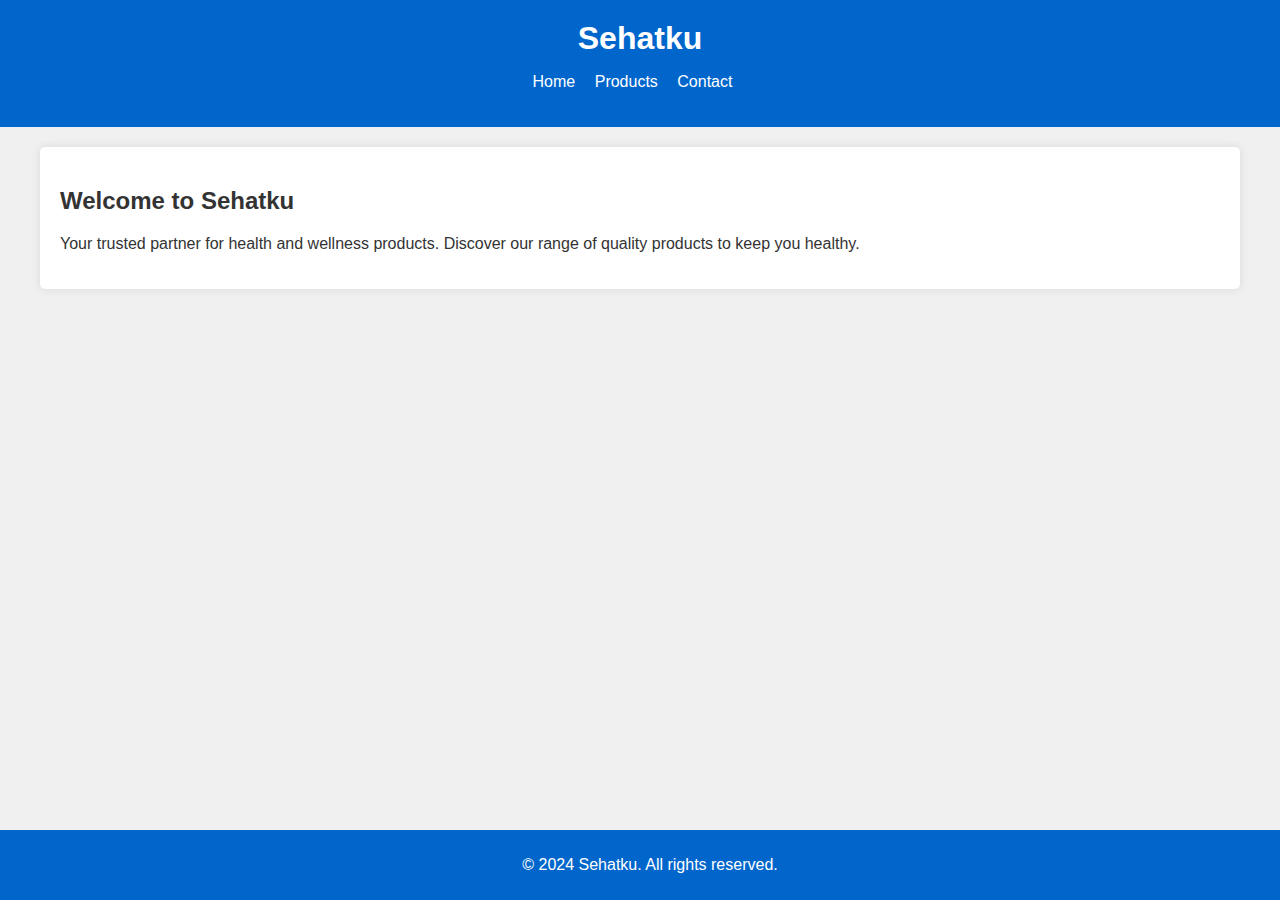
<file: index.html>
<!DOCTYPE html>
<html lang="en">
<head>
    <meta charset="UTF-8">
    <meta name="viewport" content="width=device-width, initial-scale=1.0">
    <title>Sehatku - Home</title>
    <link rel="stylesheet" href="styles.css">
</head>
<body>
    <header>
        <h1>Sehatku</h1>
        <nav>
            <ul>
                <li><a href="./index.html">Home</a></li>
                <li><a href="./products.html">Products</a></li>
                <li><a href="./contact.html">Contact</a></li>
            </ul>
        </nav>
    </header>
    <main>
        <section class="welcome">
            <h2>Welcome to Sehatku</h2>
            <p>Your trusted partner for health and wellness products. Discover our range of quality products to keep you healthy.</p>
        </section>
    </main>
    <footer>
        <p>&copy; 2024 Sehatku. All rights reserved.</p>
    </footer>
</body>
</html>
</file>
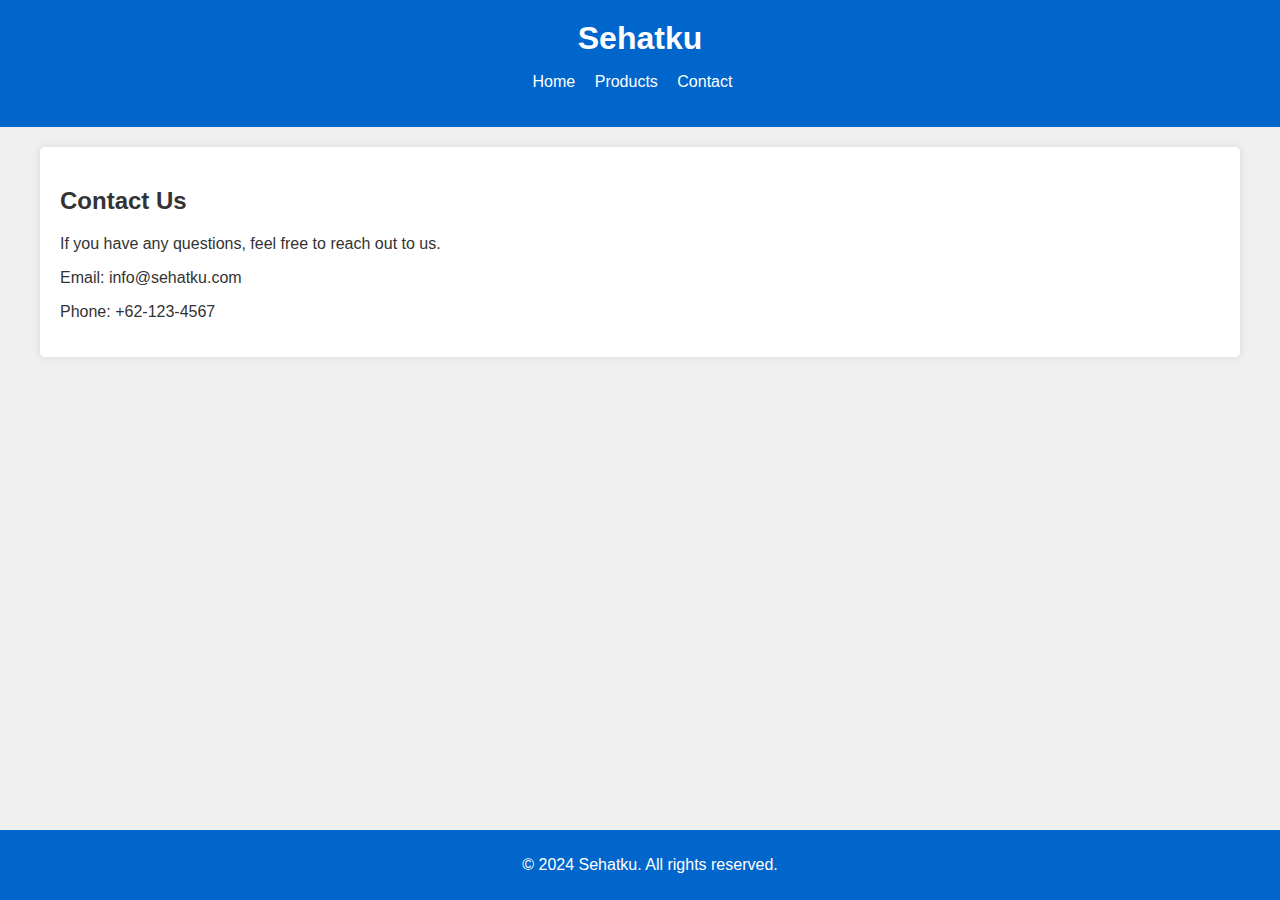
<file: contact.html>
<!DOCTYPE html>
<html lang="en">
<head>
    <meta charset="UTF-8">
    <meta name="viewport" content="width=device-width, initial-scale=1.0">
    <title>Sehatku - Contact</title>
    <link rel="stylesheet" href="styles.css">
</head>
<body>
    <header>
        <h1>Sehatku</h1>
        <nav>
            <ul>
                <li><a href="index.html">Home</a></li>
                <li><a href="products.html">Products</a></li>
                <li><a href="contact.html">Contact</a></li>
            </ul>
        </nav>
    </header>
    <main>
        <section class="contact">
            <h2>Contact Us</h2>
            <p>If you have any questions, feel free to reach out to us.</p>
            <p>Email: info@sehatku.com</p>
            <p>Phone: +62-123-4567</p>
        </section>
    </main>
    <footer>
        <p>&copy; 2024 Sehatku. All rights reserved.</p>
    </footer>
</body>
</html>
</file>
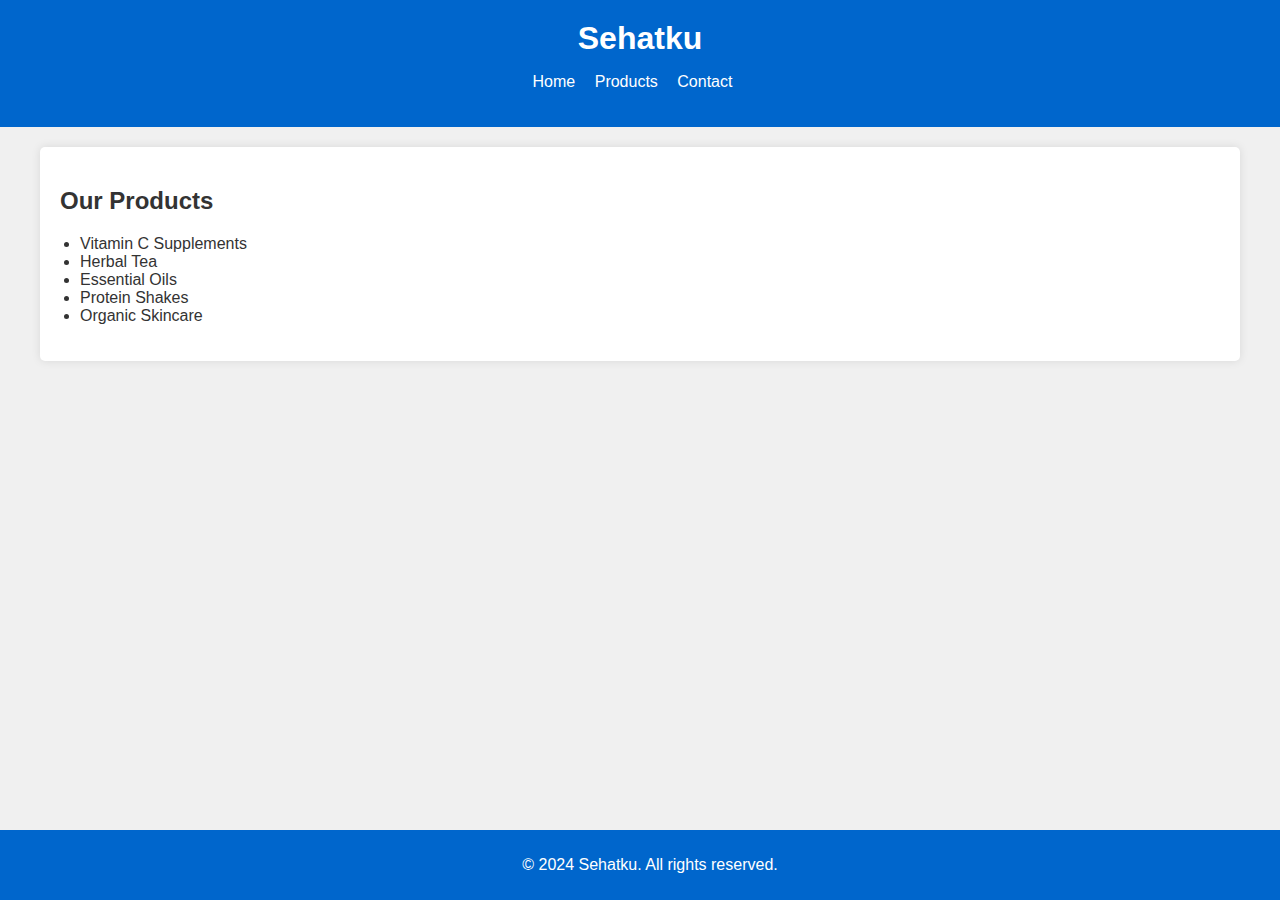
<file: products.html>
<!DOCTYPE html>
<html lang="en">
<head>
    <meta charset="UTF-8">
    <meta name="viewport" content="width=device-width, initial-scale=1.0">
    <title>Sehatku - Products</title>
    <link rel="stylesheet" href="styles.css">
</head>
<body>
    <header>
        <h1>Sehatku</h1>
        <nav>
            <ul>
                <li><a href="index.html">Home</a></li>
                <li><a href="products.html">Products</a></li>
                <li><a href="contact.html">Contact</a></li>
            </ul>
        </nav>
    </header>
    <main>
        <section class="products">
            <h2>Our Products</h2>
            <ul>
                <li>Vitamin C Supplements</li>
                <li>Herbal Tea</li>
                <li>Essential Oils</li>
                <li>Protein Shakes</li>
                <li>Organic Skincare</li>
            </ul>
        </section>
    </main>
    <footer>
        <p>&copy; 2024 Sehatku. All rights reserved.</p>
    </footer>
</body>
</html>
</file>
<file: styles.css>
/* General Styles */
body {
    font-family: Arial, sans-serif;
    margin: 0;
    padding: 0;
    background-color: #f0f0f0;
    color: #333;
}

header {
    background-color: #0066cc;
    padding: 20px;
    text-align: center;
    color: white;
}

header h1 {
    margin: 0;
}

nav ul {
    list-style-type: none;
    padding: 0;
}

nav ul li {
    display: inline;
    margin-right: 15px;
}

nav ul li a {
    color: white;
    text-decoration: none;
}

nav ul li a:hover {
    text-decoration: underline;
}

main {
    padding: 20px;
    max-width: 1200px;
    margin: 0 auto;
}

.welcome, .products, .contact {
    margin-bottom: 30px;
    padding: 20px;
    background-color: #ffffff;
    border-radius: 5px;
    box-shadow: 0 0 10px rgba(0, 0, 0, 0.1);
}

.products ul {
    list-style-type: disc;
    padding-left: 20px;
}

footer {
    background-color: #0066cc;
    color: white;
    text-align: center;
    padding: 10px;
    position: fixed;
    width: 100%;
    bottom: 0;
}
</file>
